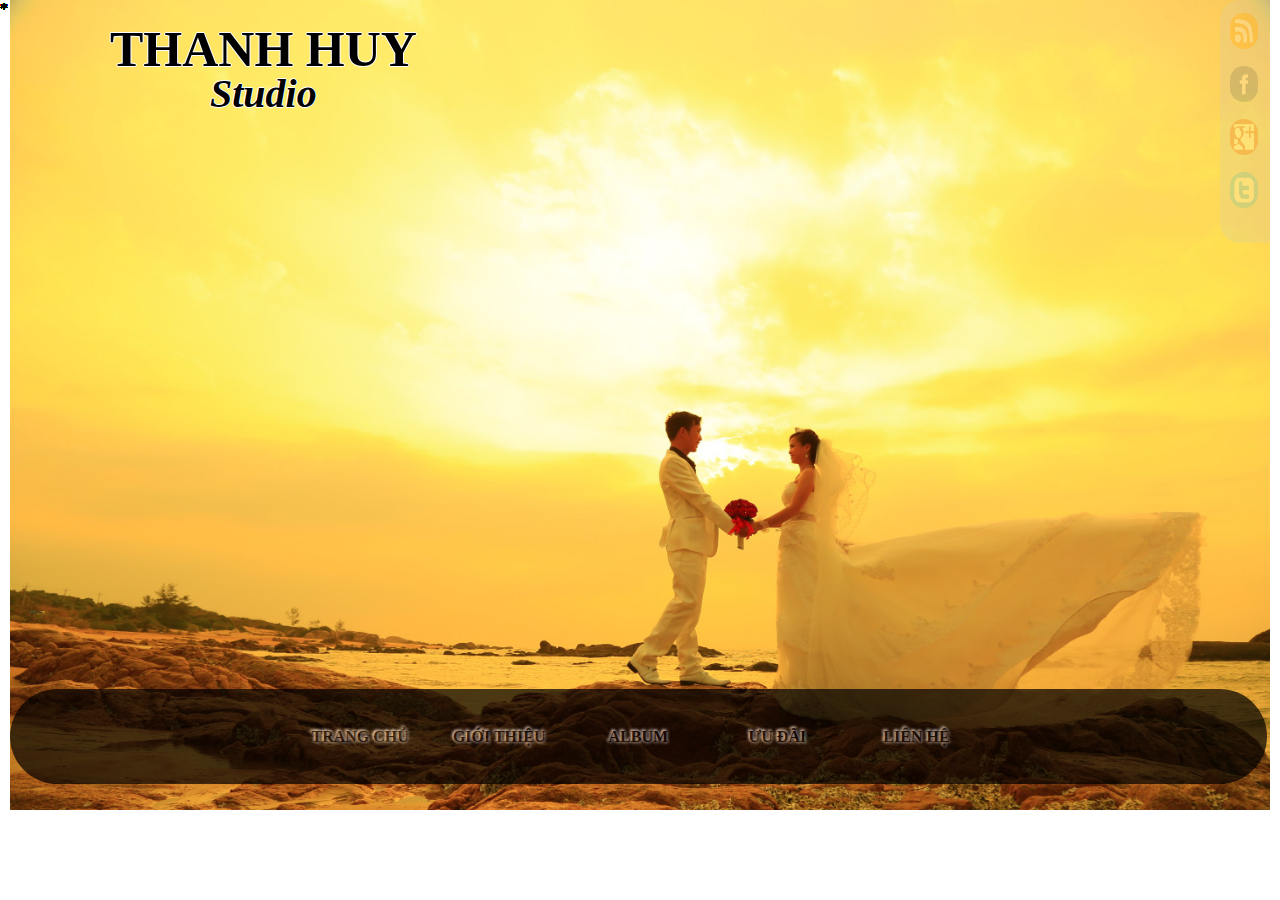
<file: index.html>
<!DOCTYPE html><html><!-- InstanceBegin template="/Templates/Teamplate.dwt" codeOutsideHTMLIsLocked="false" -->
    <head>
    <script type='text/javascript'>
		//<![CDATA[
		var snowmax=100
		var snowcolor=new Array("#f2f8fa","#eff5f7","#dcedf1","#ffffff")
		var snowtype=new Array("Times","Arial","Times","Verdana")
		var snowletter="*"
		var sinkspeed=0.6
		var snowmaxsize=30
		var snowminsize=10
		// Set 1 for all-over-snowing, set 2 for left-side-snowing
		// Set 3 for center-snowing, set 4 for right-side-snowing
		var snowingzone=1
		// Do not edit below this line
		var snow=new Array()
		var marginbottom
		var marginright
		var timer
		var i_snow=0
		var x_mv=new Array();
		var crds=new Array();
		var lftrght=new Array();
		var browserinfos=navigator.userAgent
		var ie5=document.all&&document.getElementById&&!browserinfos.match(/Opera/)
		var ns6=document.getElementById&&!document.all
		var opera=browserinfos.match(/Opera/)
		var browserok=ie5||ns6||opera
		function randommaker(range) {
			rand=Math.floor(range*Math.random())
			return rand
		}
		 
		
		function initsnow() {
			if (ie5 || opera) {
				marginbottom = document.body.scrollHeight
				marginright = document.body.clientWidth-15
			}
			else if (ns6) {
				marginbottom = document.body.scrollHeight
				marginright = window.innerWidth-15
			}
			var snowsizerange=snowmaxsize-snowminsize
			for (i=0;i<=snowmax;i++) {
				crds[i] = 0;
				lftrght[i] = Math.random()*15;
				x_mv[i] = 0.03 + Math.random()/10;
				snow[i]=document.getElementById("s"+i)
				snow[i].style.fontFamily=snowtype[randommaker(snowtype.length)]
				snow[i].size=randommaker(snowsizerange)+snowminsize
				snow[i].style.fontSize=snow[i].size+'px';
				snow[i].style.color=snowcolor[randommaker(snowcolor.length)]
				snow[i].style.zIndex=1000
				snow[i].sink=sinkspeed*snow[i].size/5
				if (snowingzone==1) {snow[i].posx=randommaker(marginright-snow[i].size)}
				if (snowingzone==2) {snow[i].posx=randommaker(marginright/2-snow[i].size)}
				if (snowingzone==3) {snow[i].posx=randommaker(marginright/2-snow[i].size)+marginright/4}
				if (snowingzone==4) {snow[i].posx=randommaker(marginright/2-snow[i].size)+marginright/2}
				snow[i].posy=randommaker(2*marginbottom-marginbottom-2*snow[i].size)
				snow[i].style.left=snow[i].posx+'px';
				snow[i].style.top=snow[i].posy+'px';
			}
			movesnow()
		}

		function movesnow() {
			for (i=0;i<=snowmax;i++) {
				crds[i] += x_mv[i];
				snow[i].posy+=snow[i].sink
				snow[i].style.left=snow[i].posx+lftrght[i]*Math.sin(crds[i])+'px';
				snow[i].style.top=snow[i].posy+'px';
				if (snow[i].posy>=marginbottom-2*snow[i].size || parseInt(snow[i].style.left)>(marginright-3*lftrght[i])){
				if (snowingzone==1) {snow[i].posx=randommaker(marginright-snow[i].size)}
				if (snowingzone==2) {snow[i].posx=randommaker(marginright/2-snow[i].size)}
				if (snowingzone==3) {snow[i].posx=randommaker(marginright/2-snow[i].size)+marginright/4}
				if (snowingzone==4) {snow[i].posx=randommaker(marginright/2-snow[i].size)+marginright/2}
				snow[i].posy=0
			}
		}
		var timer=setTimeout("movesnow()",50)
		}
		for (i=0;i<=snowmax;i++) {
			document.write("<span id='s"+i+"' style='position:absolute;top:-"+snowmaxsize+"'>"+snowletter+"</span>")
		}
		if (browserok) {
			window.onload=initsnow
		}
		//]]>
	</script>
        <meta http-equiv="Content-Type" content="text/html; charset=utf-8" />
        <!-- InstanceBeginEditable name="doctitle" -->
        <title>Trang chủ</title>
        <!-- InstanceEndEditable -->
        <link rel="stylesheet" type="text/css" href="css/css.css">
        <!-- InstanceBeginEditable name="head" -->
        <!-- InstanceEndEditable -->
    </head>
    <body onload ="Load()">
        <div id = "wapper">
        	<img src="images/background0.jpg" id="LoadImg">
        	<div id="header">
            	<h1>THANH HUY</h1>
                <p><i>Studio</i></p>
                <div id="block_box">
                    <input type="image" src="images/iconc.png">
                    <a href ="https://www.facebook.com/haule.leconghau"><input type="image" src="images/iconfb.png"></a>
                    <a href ="https://plus.google.com/u/0/"><input type="image" src="images/icong+.png"></a>
                    <a href ="https://twitter.com/"><input type="image" src="images/icontw.png"></a>
                </div>
            </div>
        	<!-- InstanceBeginEditable name="EditRegion1" -->
            <div id="content"></div>
            <!-- InstanceEndEditable -->
        	<div id="menu">
            	<ul>
                	<li id="left"></li>
                    <li><a href="index.html">TRANG CHỦ</a></li>
                    <li><a href="GioiThieu.html">GIỚI THIỆU</a></li>
                    <li><a href="Album.html">ALBUM</a></li>
                    <li><a href="UuDai.html">ƯU ĐÃI</a></li>
                    <li><a href="LienHe.html">LIÊN HỆ</a></li>
                    <li id="right"></li>
                </ul>
            </div>
        </div>
    </body>
<!-- InstanceEnd --></html>
<script>
	var w=(screen.availWidth -20) + "px";
	var h=(screen.availHeight -90)+ "px";
	document.getElementById("wapper").style.width = w;
	document.getElementById("wapper").style.height = h;
</script>
<script>
    	var dem = 0;
		var x = document.getElementById("LoadImg");
		var t;
		function Load(){
			t = setInterval(Run,2500);
		}
		function Run(){
				x.src="images/background" + dem + ".jpg";
				dem++;
					if(dem >= 12){
						dem = 0;
					}
		}
</script>
</file>
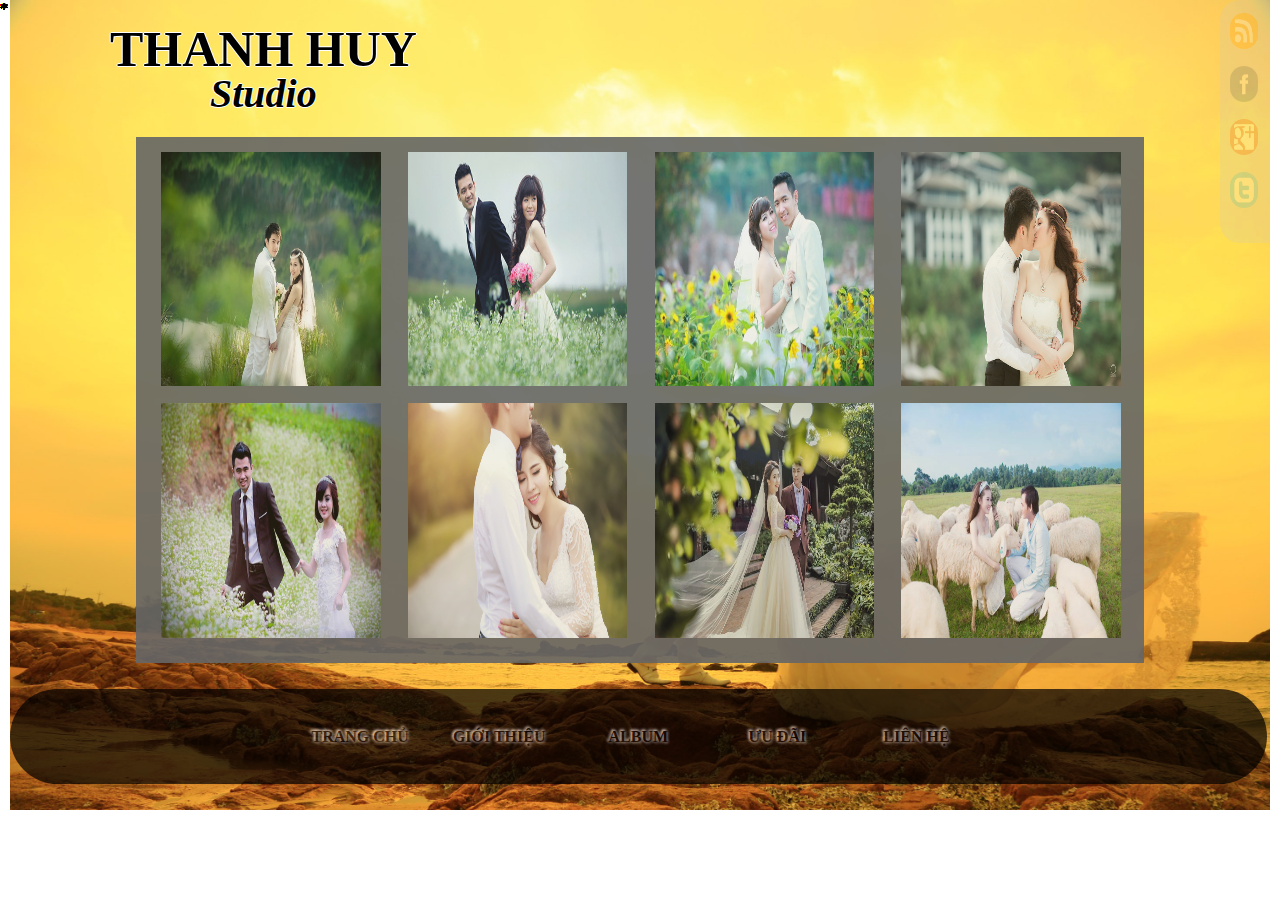
<file: Album.html>
<!DOCTYPE html><html><!-- InstanceBegin template="/Templates/Teamplate.dwt" codeOutsideHTMLIsLocked="false" -->
    <head>
    <script type='text/javascript'>
		//<![CDATA[
		var snowmax=100
		var snowcolor=new Array("#f2f8fa","#eff5f7","#dcedf1","#ffffff")
		var snowtype=new Array("Times","Arial","Times","Verdana")
		var snowletter="*"
		var sinkspeed=0.6
		var snowmaxsize=30
		var snowminsize=10
		// Set 1 for all-over-snowing, set 2 for left-side-snowing
		// Set 3 for center-snowing, set 4 for right-side-snowing
		var snowingzone=1
		// Do not edit below this line
		var snow=new Array()
		var marginbottom
		var marginright
		var timer
		var i_snow=0
		var x_mv=new Array();
		var crds=new Array();
		var lftrght=new Array();
		var browserinfos=navigator.userAgent
		var ie5=document.all&&document.getElementById&&!browserinfos.match(/Opera/)
		var ns6=document.getElementById&&!document.all
		var opera=browserinfos.match(/Opera/)
		var browserok=ie5||ns6||opera
		function randommaker(range) {
			rand=Math.floor(range*Math.random())
			return rand
		}
		 
		
		function initsnow() {
			if (ie5 || opera) {
				marginbottom = document.body.scrollHeight
				marginright = document.body.clientWidth-15
			}
			else if (ns6) {
				marginbottom = document.body.scrollHeight
				marginright = window.innerWidth-15
			}
			var snowsizerange=snowmaxsize-snowminsize
			for (i=0;i<=snowmax;i++) {
				crds[i] = 0;
				lftrght[i] = Math.random()*15;
				x_mv[i] = 0.03 + Math.random()/10;
				snow[i]=document.getElementById("s"+i)
				snow[i].style.fontFamily=snowtype[randommaker(snowtype.length)]
				snow[i].size=randommaker(snowsizerange)+snowminsize
				snow[i].style.fontSize=snow[i].size+'px';
				snow[i].style.color=snowcolor[randommaker(snowcolor.length)]
				snow[i].style.zIndex=1000
				snow[i].sink=sinkspeed*snow[i].size/5
				if (snowingzone==1) {snow[i].posx=randommaker(marginright-snow[i].size)}
				if (snowingzone==2) {snow[i].posx=randommaker(marginright/2-snow[i].size)}
				if (snowingzone==3) {snow[i].posx=randommaker(marginright/2-snow[i].size)+marginright/4}
				if (snowingzone==4) {snow[i].posx=randommaker(marginright/2-snow[i].size)+marginright/2}
				snow[i].posy=randommaker(2*marginbottom-marginbottom-2*snow[i].size)
				snow[i].style.left=snow[i].posx+'px';
				snow[i].style.top=snow[i].posy+'px';
			}
			movesnow()
		}

		function movesnow() {
			for (i=0;i<=snowmax;i++) {
				crds[i] += x_mv[i];
				snow[i].posy+=snow[i].sink
				snow[i].style.left=snow[i].posx+lftrght[i]*Math.sin(crds[i])+'px';
				snow[i].style.top=snow[i].posy+'px';
				if (snow[i].posy>=marginbottom-2*snow[i].size || parseInt(snow[i].style.left)>(marginright-3*lftrght[i])){
				if (snowingzone==1) {snow[i].posx=randommaker(marginright-snow[i].size)}
				if (snowingzone==2) {snow[i].posx=randommaker(marginright/2-snow[i].size)}
				if (snowingzone==3) {snow[i].posx=randommaker(marginright/2-snow[i].size)+marginright/4}
				if (snowingzone==4) {snow[i].posx=randommaker(marginright/2-snow[i].size)+marginright/2}
				snow[i].posy=0
			}
		}
		var timer=setTimeout("movesnow()",50)
		}
		for (i=0;i<=snowmax;i++) {
			document.write("<span id='s"+i+"' style='position:absolute;top:-"+snowmaxsize+"'>"+snowletter+"</span>")
		}
		if (browserok) {
			window.onload=initsnow
		}
		//]]>
	</script>
        <meta http-equiv="Content-Type" content="text/html; charset=utf-8" />
        <!-- InstanceBeginEditable name="doctitle" -->
        <title>Album</title>
        <!-- InstanceEndEditable -->
        <link rel="stylesheet" type="text/css" href="css/css.css">
        <!-- InstanceBeginEditable name="head" -->
        <!-- InstanceEndEditable -->
    </head>
    <body onload ="Load()">
        <div id = "wapper">
        	<img src="images/background0.jpg" id="LoadImg">
        	<div id="header">
            	<h1>THANH HUY</h1>
                <p><i>Studio</i></p>
                <div id="block_box">
                    <input type="image" src="images/iconc.png">
                    <a href ="https://www.facebook.com/haule.leconghau"><input type="image" src="images/iconfb.png"></a>
                    <a href ="https://plus.google.com/u/0/"><input type="image" src="images/icong+.png"></a>
                    <a href ="https://twitter.com/"><input type="image" src="images/icontw.png"></a>
                </div>
            </div>
        	<!-- InstanceBeginEditable name="EditRegion1" -->
            <div id="content">
            	<div id="box">
                	<div class="product">
                    	<a href="Chitiet.html"><img src="images/hinh1.jpg"></a>
                    </div>
                    <div class="product">
                    	<a href="Chitiet.html"><img src="images/hinh2.jpg"></a>
                    </div>
                    <div class="product">
                    	<a href="Chitiet.html"><img src="images/hinh3.jpg"></a>
                    </div>
                    <div class="product">
                    	<a href="Chitiet.html"><img src="images/hinh4.jpg"></a>
                    </div>
                    <div class="product">
                    	<a href="Chitiet.html"><img src="images/hinh5.jpg"></a>
                    </div>
                    <div class="product">
                    	<a href="Chitiet.html"><img src="images/hinh6.jpg"></a>
                    </div>
                    <div class="product">
                    	<a href="Chitiet.html"><img src="images/hinh7.jpg"></a>
                    </div>
                    <div class="product">
                    	<a href="Chitiet.html"><img src="images/hinh8.jpg"></a>
                    </div>
                </div>
            </div>
            <!-- InstanceEndEditable -->
        	<div id="menu">
            	<ul>
                	<li id="left"></li>
                    <li><a href="index.html">TRANG CHỦ</a></li>
                    <li><a href="GioiThieu.html">GIỚI THIỆU</a></li>
                    <li><a href="Album.html">ALBUM</a></li>
                    <li><a href="UuDai.html">ƯU ĐÃI</a></li>
                    <li><a href="LienHe.html">LIÊN HỆ</a></li>
                    <li id="right"></li>
                </ul>
            </div>
        </div>
    </body>
<!-- InstanceEnd --></html>
<script>
	var w=(screen.availWidth -20) + "px";
	var h=(screen.availHeight -90)+ "px";
	document.getElementById("wapper").style.width = w;
	document.getElementById("wapper").style.height = h;
</script>
<script>
    	var dem = 0;
		var x = document.getElementById("LoadImg");
		var t;
		function Load(){
			t = setInterval(Run,2500);
		}
		function Run(){
				x.src="images/background" + dem + ".jpg";
				dem++;
					if(dem >= 12){
						dem = 0;
					}
		}
</script>
</file>
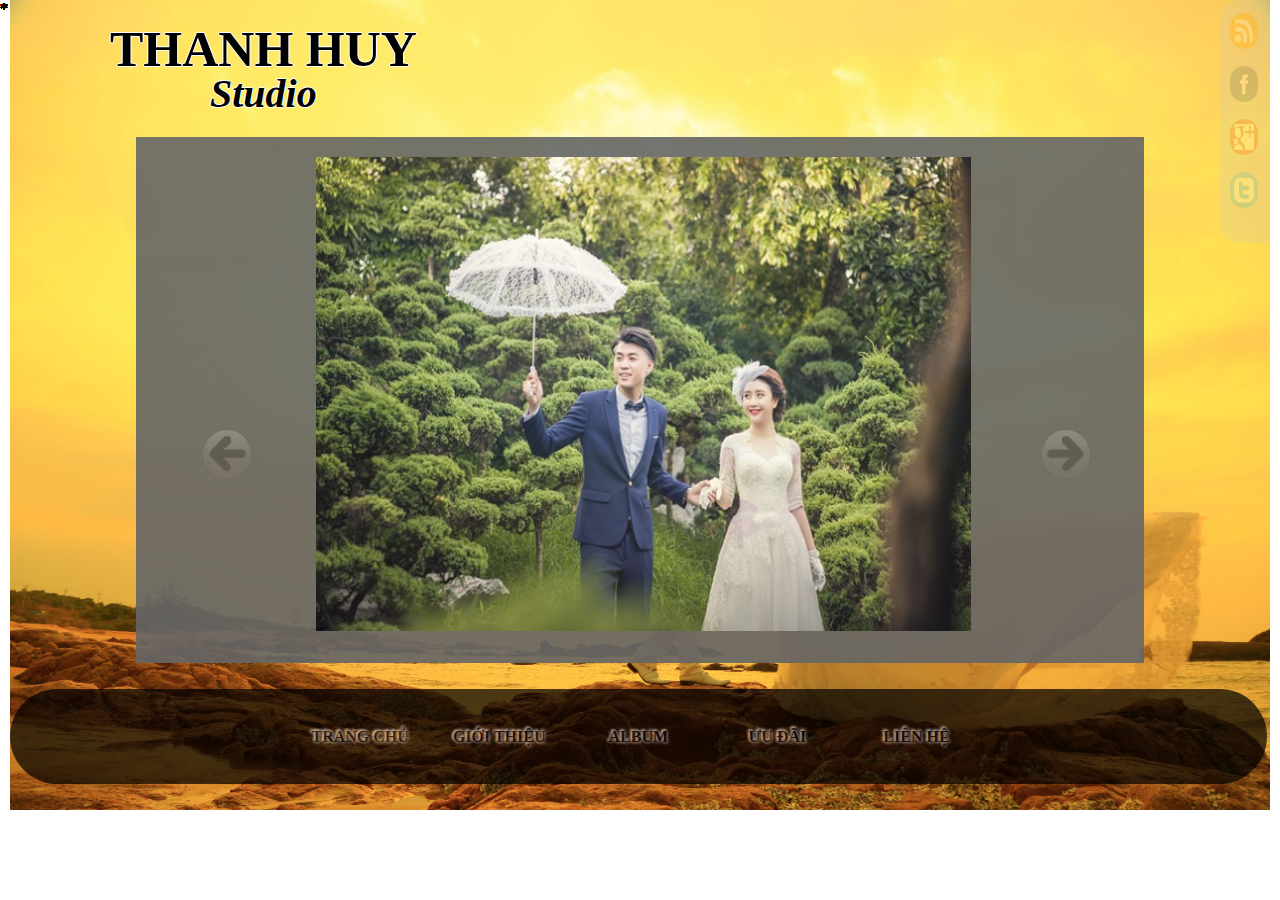
<file: Chitiet.html>
<!DOCTYPE html><html><!-- InstanceBegin template="/Templates/Teamplate.dwt" codeOutsideHTMLIsLocked="false" -->
    <head>
    <script type='text/javascript'>
		//<![CDATA[
		var snowmax=100
		var snowcolor=new Array("#f2f8fa","#eff5f7","#dcedf1","#ffffff")
		var snowtype=new Array("Times","Arial","Times","Verdana")
		var snowletter="*"
		var sinkspeed=0.6
		var snowmaxsize=30
		var snowminsize=10
		// Set 1 for all-over-snowing, set 2 for left-side-snowing
		// Set 3 for center-snowing, set 4 for right-side-snowing
		var snowingzone=1
		// Do not edit below this line
		var snow=new Array()
		var marginbottom
		var marginright
		var timer
		var i_snow=0
		var x_mv=new Array();
		var crds=new Array();
		var lftrght=new Array();
		var browserinfos=navigator.userAgent
		var ie5=document.all&&document.getElementById&&!browserinfos.match(/Opera/)
		var ns6=document.getElementById&&!document.all
		var opera=browserinfos.match(/Opera/)
		var browserok=ie5||ns6||opera
		function randommaker(range) {
			rand=Math.floor(range*Math.random())
			return rand
		}
		 
		
		function initsnow() {
			if (ie5 || opera) {
				marginbottom = document.body.scrollHeight
				marginright = document.body.clientWidth-15
			}
			else if (ns6) {
				marginbottom = document.body.scrollHeight
				marginright = window.innerWidth-15
			}
			var snowsizerange=snowmaxsize-snowminsize
			for (i=0;i<=snowmax;i++) {
				crds[i] = 0;
				lftrght[i] = Math.random()*15;
				x_mv[i] = 0.03 + Math.random()/10;
				snow[i]=document.getElementById("s"+i)
				snow[i].style.fontFamily=snowtype[randommaker(snowtype.length)]
				snow[i].size=randommaker(snowsizerange)+snowminsize
				snow[i].style.fontSize=snow[i].size+'px';
				snow[i].style.color=snowcolor[randommaker(snowcolor.length)]
				snow[i].style.zIndex=1000
				snow[i].sink=sinkspeed*snow[i].size/5
				if (snowingzone==1) {snow[i].posx=randommaker(marginright-snow[i].size)}
				if (snowingzone==2) {snow[i].posx=randommaker(marginright/2-snow[i].size)}
				if (snowingzone==3) {snow[i].posx=randommaker(marginright/2-snow[i].size)+marginright/4}
				if (snowingzone==4) {snow[i].posx=randommaker(marginright/2-snow[i].size)+marginright/2}
				snow[i].posy=randommaker(2*marginbottom-marginbottom-2*snow[i].size)
				snow[i].style.left=snow[i].posx+'px';
				snow[i].style.top=snow[i].posy+'px';
			}
			movesnow()
		}

		function movesnow() {
			for (i=0;i<=snowmax;i++) {
				crds[i] += x_mv[i];
				snow[i].posy+=snow[i].sink
				snow[i].style.left=snow[i].posx+lftrght[i]*Math.sin(crds[i])+'px';
				snow[i].style.top=snow[i].posy+'px';
				if (snow[i].posy>=marginbottom-2*snow[i].size || parseInt(snow[i].style.left)>(marginright-3*lftrght[i])){
				if (snowingzone==1) {snow[i].posx=randommaker(marginright-snow[i].size)}
				if (snowingzone==2) {snow[i].posx=randommaker(marginright/2-snow[i].size)}
				if (snowingzone==3) {snow[i].posx=randommaker(marginright/2-snow[i].size)+marginright/4}
				if (snowingzone==4) {snow[i].posx=randommaker(marginright/2-snow[i].size)+marginright/2}
				snow[i].posy=0
			}
		}
		var timer=setTimeout("movesnow()",50)
		}
		for (i=0;i<=snowmax;i++) {
			document.write("<span id='s"+i+"' style='position:absolute;top:-"+snowmaxsize+"'>"+snowletter+"</span>")
		}
		if (browserok) {
			window.onload=initsnow
		}
		//]]>
	</script>
        <meta http-equiv="Content-Type" content="text/html; charset=utf-8" />
        <!-- InstanceBeginEditable name="doctitle" -->
        <title>Album cưới nổi bật</title>
        <!-- InstanceEndEditable -->
        <link rel="stylesheet" type="text/css" href="css/css.css">
        <!-- InstanceBeginEditable name="head" -->
        <!-- InstanceEndEditable -->
    </head>
    <body onload ="Load()">
        <div id = "wapper">
        	<img src="images/background0.jpg" id="LoadImg">
        	<div id="header">
            	<h1>THANH HUY</h1>
                <p><i>Studio</i></p>
                <div id="block_box">
                    <input type="image" src="images/iconc.png">
                    <a href ="https://www.facebook.com/haule.leconghau"><input type="image" src="images/iconfb.png"></a>
                    <a href ="https://plus.google.com/u/0/"><input type="image" src="images/icong+.png"></a>
                    <a href ="https://twitter.com/"><input type="image" src="images/icontw.png"></a>
                </div>
            </div>
        	<!-- InstanceBeginEditable name="EditRegion1" -->
            <div id="content">
            	<div id="box">
                	<input type="image" src="images/iconl.jpg" onclick = "Prev();">
                	<img src="images/chitiet1.jpg" id = "chitiet">
                    <input type="image" src="images/iconr.jpg" onclick = "Next();">
                </div>
            </div>
            <!-- InstanceEndEditable -->
        	<div id="menu">
            	<ul>
                	<li id="left"></li>
                    <li><a href="index.html">TRANG CHỦ</a></li>
                    <li><a href="GioiThieu.html">GIỚI THIỆU</a></li>
                    <li><a href="Album.html">ALBUM</a></li>
                    <li><a href="UuDai.html">ƯU ĐÃI</a></li>
                    <li><a href="LienHe.html">LIÊN HỆ</a></li>
                    <li id="right"></li>
                </ul>
            </div>
        </div>
    </body>
<!-- InstanceEnd --></html>
<script>
	var dem = 0;
	var y = document.getElementById("chitiet");
	function Next(){
		y.src = "images/chitiet" + dem + ".jpg";
		dem++;
		if(dem >= 10){
			dem = 0;
		}
	}
	function Prev(){
		y.src = "images/chitiet" + dem + ".jpg";
		dem--;
		if(dem < 0){
			dem = 10;
		}
	}
</script>
<script>
	var w = (screen.availWidth -20) + "px";
	var h = (screen.availHeight -90) + "px";
	document.getElementById("wapper").style.width = w;
	document.getElementById("wapper").style.height = h;
</script>
<script>
    	var dem = 0;
		var x = document.getElementById("LoadImg");
		var t;
		function Load(){
			t = setInterval(Run,2500);
		}
		function Run(){
				x.src="images/background" + dem + ".jpg";
				dem++;
					if(dem >= 12){
						dem = 0;
					}
		}
</script>
</file>
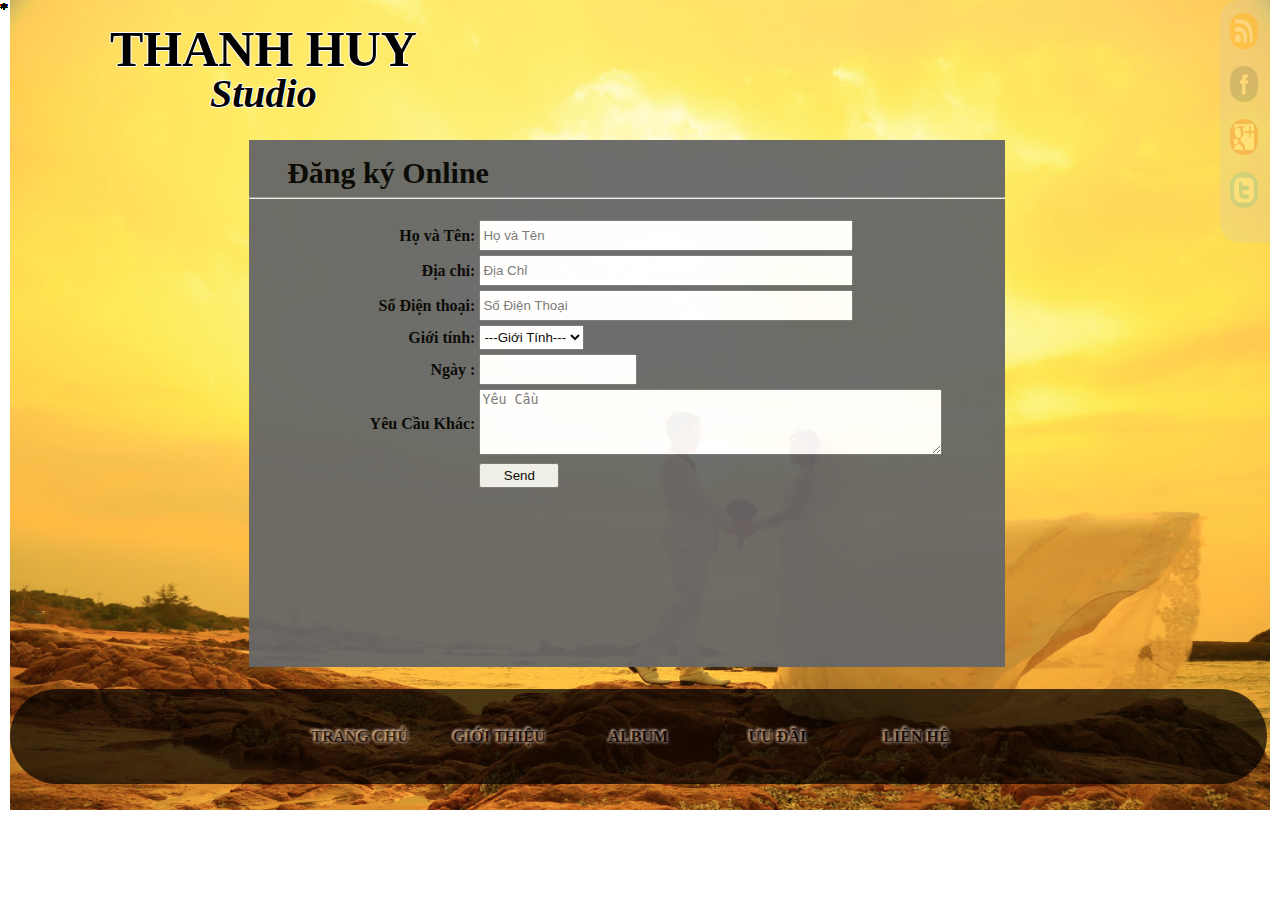
<file: Dangky.html>
<!DOCTYPE html><html><!-- InstanceBegin template="/Templates/Teamplate.dwt" codeOutsideHTMLIsLocked="false" -->
    <head>
    <script type='text/javascript'>
		//<![CDATA[
		var snowmax=100
		var snowcolor=new Array("#f2f8fa","#eff5f7","#dcedf1","#ffffff")
		var snowtype=new Array("Times","Arial","Times","Verdana")
		var snowletter="*"
		var sinkspeed=0.6
		var snowmaxsize=30
		var snowminsize=10
		// Set 1 for all-over-snowing, set 2 for left-side-snowing
		// Set 3 for center-snowing, set 4 for right-side-snowing
		var snowingzone=1
		// Do not edit below this line
		var snow=new Array()
		var marginbottom
		var marginright
		var timer
		var i_snow=0
		var x_mv=new Array();
		var crds=new Array();
		var lftrght=new Array();
		var browserinfos=navigator.userAgent
		var ie5=document.all&&document.getElementById&&!browserinfos.match(/Opera/)
		var ns6=document.getElementById&&!document.all
		var opera=browserinfos.match(/Opera/)
		var browserok=ie5||ns6||opera
		function randommaker(range) {
			rand=Math.floor(range*Math.random())
			return rand
		}
		 
		
		function initsnow() {
			if (ie5 || opera) {
				marginbottom = document.body.scrollHeight
				marginright = document.body.clientWidth-15
			}
			else if (ns6) {
				marginbottom = document.body.scrollHeight
				marginright = window.innerWidth-15
			}
			var snowsizerange=snowmaxsize-snowminsize
			for (i=0;i<=snowmax;i++) {
				crds[i] = 0;
				lftrght[i] = Math.random()*15;
				x_mv[i] = 0.03 + Math.random()/10;
				snow[i]=document.getElementById("s"+i)
				snow[i].style.fontFamily=snowtype[randommaker(snowtype.length)]
				snow[i].size=randommaker(snowsizerange)+snowminsize
				snow[i].style.fontSize=snow[i].size+'px';
				snow[i].style.color=snowcolor[randommaker(snowcolor.length)]
				snow[i].style.zIndex=1000
				snow[i].sink=sinkspeed*snow[i].size/5
				if (snowingzone==1) {snow[i].posx=randommaker(marginright-snow[i].size)}
				if (snowingzone==2) {snow[i].posx=randommaker(marginright/2-snow[i].size)}
				if (snowingzone==3) {snow[i].posx=randommaker(marginright/2-snow[i].size)+marginright/4}
				if (snowingzone==4) {snow[i].posx=randommaker(marginright/2-snow[i].size)+marginright/2}
				snow[i].posy=randommaker(2*marginbottom-marginbottom-2*snow[i].size)
				snow[i].style.left=snow[i].posx+'px';
				snow[i].style.top=snow[i].posy+'px';
			}
			movesnow()
		}

		function movesnow() {
			for (i=0;i<=snowmax;i++) {
				crds[i] += x_mv[i];
				snow[i].posy+=snow[i].sink
				snow[i].style.left=snow[i].posx+lftrght[i]*Math.sin(crds[i])+'px';
				snow[i].style.top=snow[i].posy+'px';
				if (snow[i].posy>=marginbottom-2*snow[i].size || parseInt(snow[i].style.left)>(marginright-3*lftrght[i])){
				if (snowingzone==1) {snow[i].posx=randommaker(marginright-snow[i].size)}
				if (snowingzone==2) {snow[i].posx=randommaker(marginright/2-snow[i].size)}
				if (snowingzone==3) {snow[i].posx=randommaker(marginright/2-snow[i].size)+marginright/4}
				if (snowingzone==4) {snow[i].posx=randommaker(marginright/2-snow[i].size)+marginright/2}
				snow[i].posy=0
			}
		}
		var timer=setTimeout("movesnow()",50)
		}
		for (i=0;i<=snowmax;i++) {
			document.write("<span id='s"+i+"' style='position:absolute;top:-"+snowmaxsize+"'>"+snowletter+"</span>")
		}
		if (browserok) {
			window.onload=initsnow
		}
		//]]>
	</script>
        <meta http-equiv="Content-Type" content="text/html; charset=utf-8" />
        <!-- InstanceBeginEditable name="doctitle" -->
        <title>Đăng ký</title>
        <!-- InstanceEndEditable -->
        <link rel="stylesheet" type="text/css" href="css/css.css">
        <!-- InstanceBeginEditable name="head" -->
        <!-- InstanceEndEditable -->
    </head>
    <body onload ="Load()">
        <div id = "wapper">
        	<img src="images/background0.jpg" id="LoadImg">
        	<div id="header">
            	<h1>THANH HUY</h1>
                <p><i>Studio</i></p>
                <div id="block_box">
                    <input type="image" src="images/iconc.png">
                    <a href ="https://www.facebook.com/haule.leconghau"><input type="image" src="images/iconfb.png"></a>
                    <a href ="https://plus.google.com/u/0/"><input type="image" src="images/icong+.png"></a>
                    <a href ="https://twitter.com/"><input type="image" src="images/icontw.png"></a>
                </div>
            </div>
        	<!-- InstanceBeginEditable name="EditRegion1" -->
            <div id="content">
            	<div id = "dangky">
					<h2>Đăng ký Online</h2>
					<hr>
					<br>
					<form name = "formDK">
						<table>
							<tr>
								<td class="col1">Họ và Tên: </td>
								<td class="col2"><input type="text" name="txtName" placeholder="Họ và Tên"></td>
                            </tr>
							<tr>
								<td class="col1">Địa chỉ:</td>
								<td class="col2"><input type="text" name="txtAdr" placeholder="Địa Chỉ"></td>
                            </tr>
							<tr>
								<td class="col1">Số Điện thoại:</td>
								<td class="col2"><input type="text" name="txtPhone" placeholder="Số Điện Thoại"></td>
                            </tr>
							<tr>
								<td class="col1">Giới tính:</td>
								<td class="col2">
									<select>
										<option>---Giới Tính---</option>
										<option>Nam</option>
										<option>Nữ</option>

									</select>
								</td>
                            </tr>
						
							<tr>
								<td class="col1">Ngày : </td>
								<td class="col3">
									<input type="text" id="date" >
								</td>
                            </tr>
							<tr>
								<td class="col1">Yêu Cầu Khác: </td>
								<td class="col2">
									<textarea cols="55" rows="4" placeholder="Yêu Cầu"></textarea>
								</td>
							</tr>
							<tr>
								<td class="col1"></td>
								<td class="col2">
									<input type="button" value="Send" name="send" onClick="fValid();">
								</td>
							</tr>
						</table>
					</form>
				</div>
            </div>
            <!-- InstanceEndEditable -->
        	<div id="menu">
            	<ul>
                	<li id="left"></li>
                    <li><a href="index.html">TRANG CHỦ</a></li>
                    <li><a href="GioiThieu.html">GIỚI THIỆU</a></li>
                    <li><a href="Album.html">ALBUM</a></li>
                    <li><a href="UuDai.html">ƯU ĐÃI</a></li>
                    <li><a href="LienHe.html">LIÊN HỆ</a></li>
                    <li id="right"></li>
                </ul>
            </div>
        </div>
    </body>
<!-- InstanceEnd --></html>
<script>
	var w = (screen.availWidth -20) + "px";
	var h = (screen.availHeight -90) + "px";
	document.getElementById("wapper").style.width = w;
	document.getElementById("wapper").style.height = h;
</script>
<script src="js/ValidateDK.js"></script>
<script>
    	var dem = 0;
		var x = document.getElementById("LoadImg");
		var t;
		function Load(){
			t = setInterval(Run,2500);
		}
		function Run(){
				x.src="images/background" + dem + ".jpg";
				dem++;
					if(dem >= 12){
						dem = 0;
					}
		}
</script>
</file>
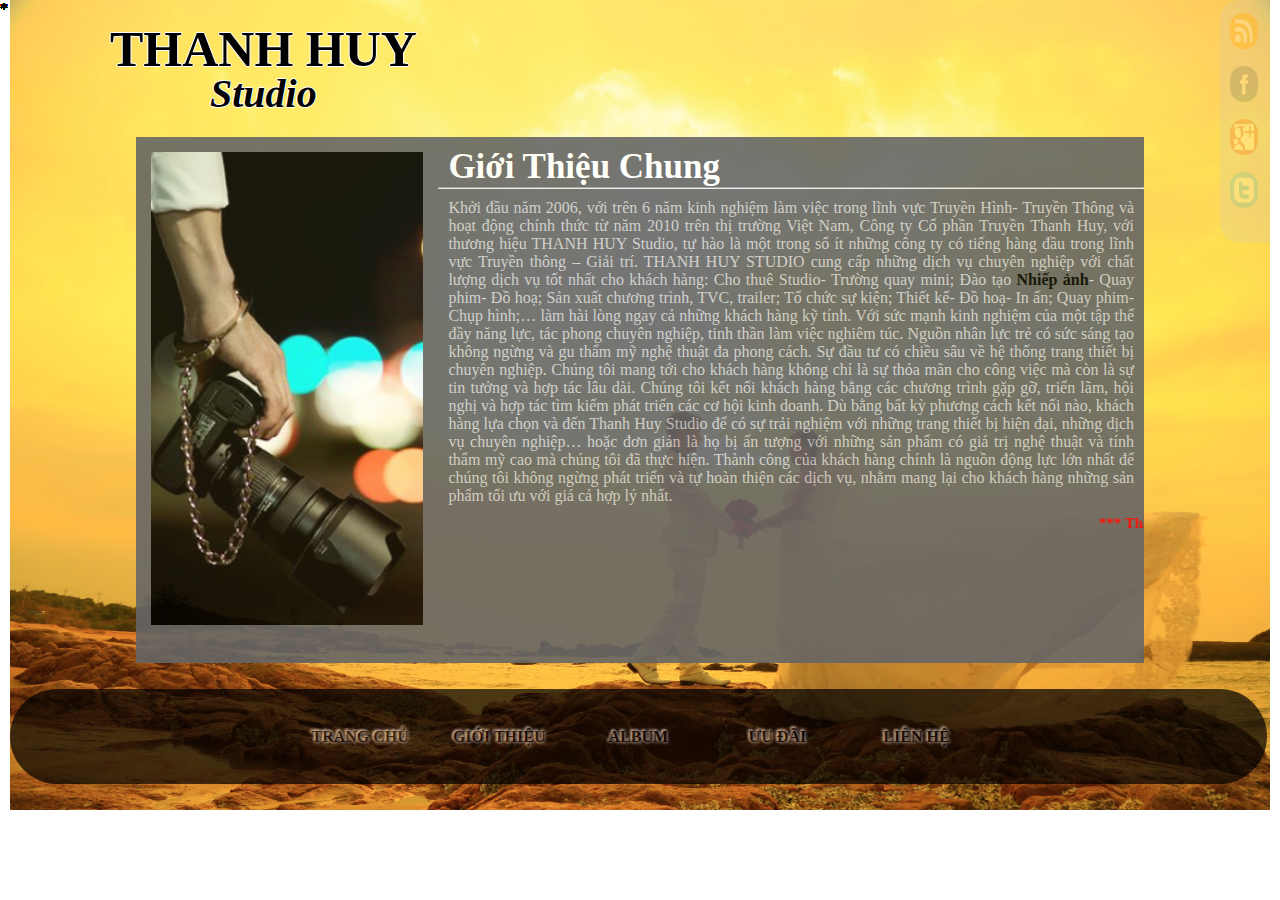
<file: GioiThieu.html>
<!DOCTYPE html><html><!-- InstanceBegin template="/Templates/Teamplate.dwt" codeOutsideHTMLIsLocked="false" -->
    <head>
    <script type='text/javascript'>
		//<![CDATA[
		var snowmax=100
		var snowcolor=new Array("#f2f8fa","#eff5f7","#dcedf1","#ffffff")
		var snowtype=new Array("Times","Arial","Times","Verdana")
		var snowletter="*"
		var sinkspeed=0.6
		var snowmaxsize=30
		var snowminsize=10
		// Set 1 for all-over-snowing, set 2 for left-side-snowing
		// Set 3 for center-snowing, set 4 for right-side-snowing
		var snowingzone=1
		// Do not edit below this line
		var snow=new Array()
		var marginbottom
		var marginright
		var timer
		var i_snow=0
		var x_mv=new Array();
		var crds=new Array();
		var lftrght=new Array();
		var browserinfos=navigator.userAgent
		var ie5=document.all&&document.getElementById&&!browserinfos.match(/Opera/)
		var ns6=document.getElementById&&!document.all
		var opera=browserinfos.match(/Opera/)
		var browserok=ie5||ns6||opera
		function randommaker(range) {
			rand=Math.floor(range*Math.random())
			return rand
		}
		 
		
		function initsnow() {
			if (ie5 || opera) {
				marginbottom = document.body.scrollHeight
				marginright = document.body.clientWidth-15
			}
			else if (ns6) {
				marginbottom = document.body.scrollHeight
				marginright = window.innerWidth-15
			}
			var snowsizerange=snowmaxsize-snowminsize
			for (i=0;i<=snowmax;i++) {
				crds[i] = 0;
				lftrght[i] = Math.random()*15;
				x_mv[i] = 0.03 + Math.random()/10;
				snow[i]=document.getElementById("s"+i)
				snow[i].style.fontFamily=snowtype[randommaker(snowtype.length)]
				snow[i].size=randommaker(snowsizerange)+snowminsize
				snow[i].style.fontSize=snow[i].size+'px';
				snow[i].style.color=snowcolor[randommaker(snowcolor.length)]
				snow[i].style.zIndex=1000
				snow[i].sink=sinkspeed*snow[i].size/5
				if (snowingzone==1) {snow[i].posx=randommaker(marginright-snow[i].size)}
				if (snowingzone==2) {snow[i].posx=randommaker(marginright/2-snow[i].size)}
				if (snowingzone==3) {snow[i].posx=randommaker(marginright/2-snow[i].size)+marginright/4}
				if (snowingzone==4) {snow[i].posx=randommaker(marginright/2-snow[i].size)+marginright/2}
				snow[i].posy=randommaker(2*marginbottom-marginbottom-2*snow[i].size)
				snow[i].style.left=snow[i].posx+'px';
				snow[i].style.top=snow[i].posy+'px';
			}
			movesnow()
		}

		function movesnow() {
			for (i=0;i<=snowmax;i++) {
				crds[i] += x_mv[i];
				snow[i].posy+=snow[i].sink
				snow[i].style.left=snow[i].posx+lftrght[i]*Math.sin(crds[i])+'px';
				snow[i].style.top=snow[i].posy+'px';
				if (snow[i].posy>=marginbottom-2*snow[i].size || parseInt(snow[i].style.left)>(marginright-3*lftrght[i])){
				if (snowingzone==1) {snow[i].posx=randommaker(marginright-snow[i].size)}
				if (snowingzone==2) {snow[i].posx=randommaker(marginright/2-snow[i].size)}
				if (snowingzone==3) {snow[i].posx=randommaker(marginright/2-snow[i].size)+marginright/4}
				if (snowingzone==4) {snow[i].posx=randommaker(marginright/2-snow[i].size)+marginright/2}
				snow[i].posy=0
			}
		}
		var timer=setTimeout("movesnow()",50)
		}
		for (i=0;i<=snowmax;i++) {
			document.write("<span id='s"+i+"' style='position:absolute;top:-"+snowmaxsize+"'>"+snowletter+"</span>")
		}
		if (browserok) {
			window.onload=initsnow
		}
		//]]>
	</script>
        <meta http-equiv="Content-Type" content="text/html; charset=utf-8" />
        <!-- InstanceBeginEditable name="doctitle" -->
        <title>Giới Thiệu</title>
        <!-- InstanceEndEditable -->
        <link rel="stylesheet" type="text/css" href="css/css.css">
        <!-- InstanceBeginEditable name="head" -->
        <!-- InstanceEndEditable -->
    </head>
    <body onload ="Load()">
        <div id = "wapper">
        	<img src="images/background0.jpg" id="LoadImg">
        	<div id="header">
            	<h1>THANH HUY</h1>
                <p><i>Studio</i></p>
                <div id="block_box">
                    <input type="image" src="images/iconc.png">
                    <a href ="https://www.facebook.com/haule.leconghau"><input type="image" src="images/iconfb.png"></a>
                    <a href ="https://plus.google.com/u/0/"><input type="image" src="images/icong+.png"></a>
                    <a href ="https://twitter.com/"><input type="image" src="images/icontw.png"></a>
                </div>
            </div>
        	<!-- InstanceBeginEditable name="EditRegion1" -->
            <div id="content">
            	
               
            	<div id="box">
                	<div id="images">
                    	<img src="images/hinh9.jpg">
                    </div>
                    <div id="text">
                    	<h2>Giới Thiệu Chung</h2>
                        <hr>
                        <P>Khởi đầu năm 2006, với trên 6 năm kinh nghiệm làm việc trong lĩnh vực Truyền Hình- Truyền Thông và hoạt động chính thức từ năm 2010 trên thị trường Việt Nam, Công ty Cổ phần Truyền Thanh Huy, với thương hiệu THANH HUY Studio, tự hào là một trong số ít những công ty có tiếng hàng đầu trong lĩnh vực Truyền thông – Giải trí.
THANH HUY STUDIO cung cấp những dịch vụ chuyên nghiệp với chất lượng dịch vụ tốt nhất cho khách hàng: Cho thuê Studio- Trường quay mini; Đào tạo <a href="Gioithieu1.html">Nhiếp ảnh</a>- Quay phim- Đồ hoạ; Sản xuất chương trình, TVC, trailer;  Tổ chức sự kiện; Thiết kế- Đồ hoạ- In ấn; Quay phim- Chụp hình;… làm hài lòng ngay cả những khách hàng kỹ tính. Với sức mạnh kinh nghiệm của một tập thể đầy năng lực, tác phong chuyên nghiệp, tinh thần làm việc nghiêm túc. Nguồn nhân lực trẻ có sức sáng tạo không ngừng và gu thẩm mỹ nghệ thuật đa phong cách. Sự đầu tư có chiều sâu về hệ thống trang thiết bị chuyên nghiệp. Chúng tôi mang tới cho khách hàng không chỉ là sự thỏa mãn cho công việc mà còn là sự tin tưởng và hợp tác lâu dài. Chúng tôi kết nối khách hàng bằng các chương trình gặp gỡ, triển lãm, hội nghị và hợp tác tìm kiếm phát triển các cơ hội kinh doanh. Dù bằng bất kỳ phương cách kết nối nào, khách hàng lựa chọn và đến Thanh Huy Studio để có sự trải nghiệm với những trang thiết bị hiện đại, những dịch vụ chuyên nghiệp… hoặc đơn giản là họ bị ấn tượng với những sản phẩm có giá trị nghệ thuật và tính thẩm mỹ cao mà chúng tôi đã thực hiện. Thành công của khách hàng chính là nguồn động lực lớn nhất để chúng tôi không ngừng phát triển và tự hoàn thiện các dịch vụ, nhằm mang lại cho khách hàng những sản phẩm tối ưu với giá cả hợp lý nhất.
					</P>
					<h6><marquee>*** Thanh Huy Studio – Unique in Style ***</marquee></h6>
                    </div>
                </div>
               
            </div>
            <!-- InstanceEndEditable -->
        	<div id="menu">
            	<ul>
                	<li id="left"></li>
                    <li><a href="index.html">TRANG CHỦ</a></li>
                    <li><a href="GioiThieu.html">GIỚI THIỆU</a></li>
                    <li><a href="Album.html">ALBUM</a></li>
                    <li><a href="UuDai.html">ƯU ĐÃI</a></li>
                    <li><a href="LienHe.html">LIÊN HỆ</a></li>
                    <li id="right"></li>
                </ul>
            </div>
        </div>
    </body>
<!-- InstanceEnd --></html>
<script>
	var w=(screen.availWidth -20) + "px";
	var h=(screen.availHeight -90)+ "px";
	document.getElementById("wapper").style.width = w;
	document.getElementById("wapper").style.height = h;
</script>
<script>
    	var dem = 0;
		var x = document.getElementById("LoadImg");
		var t;
		function Load(){
			t = setInterval(Run,2500);
		}
		function Run(){
				x.src="images/background" + dem + ".jpg";
				dem++;
					if(dem >= 12){
						dem = 0;
					}
		}
</script>
</file>
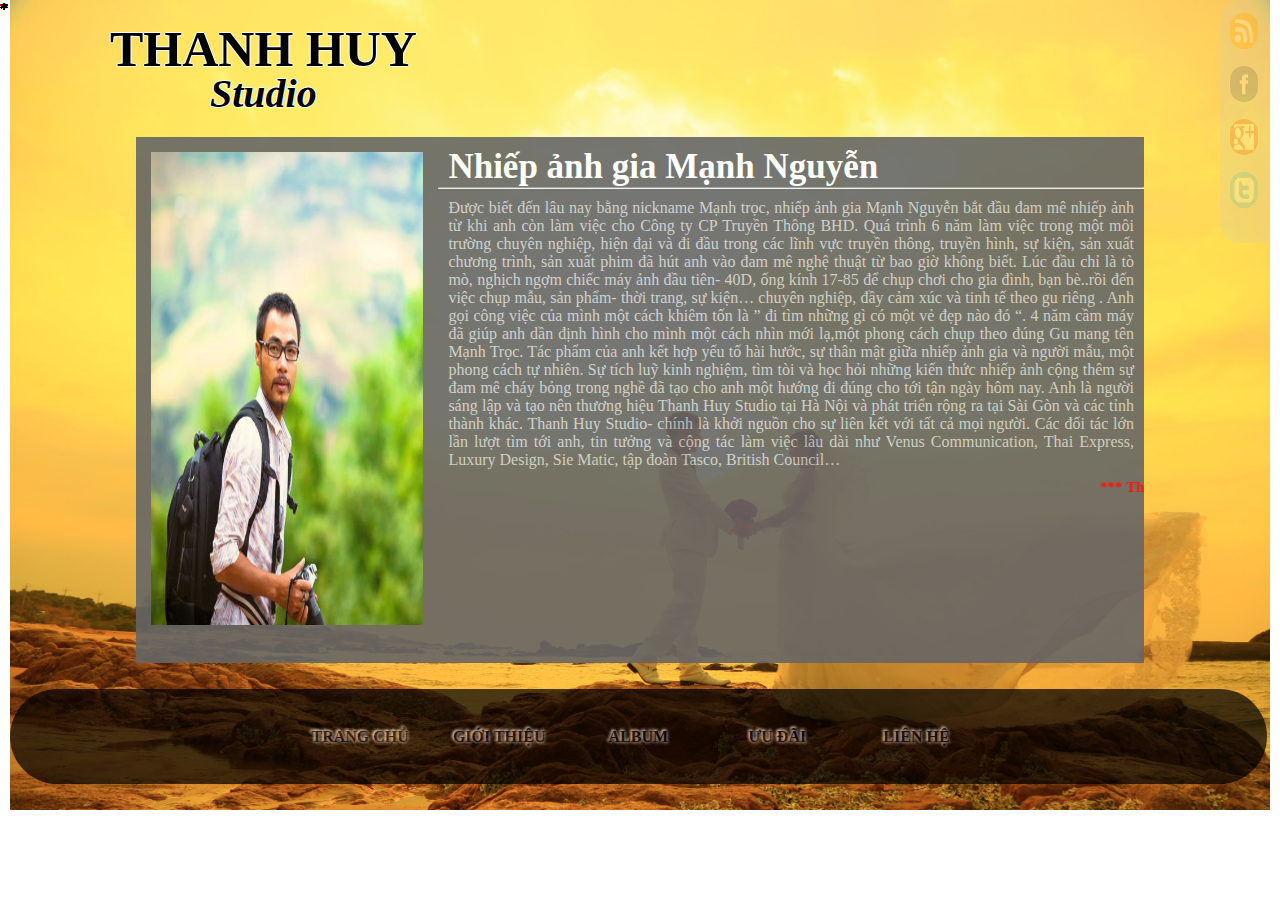
<file: Gioithieu1.html>
<!DOCTYPE html><html><!-- InstanceBegin template="/Templates/Teamplate.dwt" codeOutsideHTMLIsLocked="false" -->
    <head>
    <script type='text/javascript'>
		//<![CDATA[
		var snowmax=100
		var snowcolor=new Array("#f2f8fa","#eff5f7","#dcedf1","#ffffff")
		var snowtype=new Array("Times","Arial","Times","Verdana")
		var snowletter="*"
		var sinkspeed=0.6
		var snowmaxsize=30
		var snowminsize=10
		// Set 1 for all-over-snowing, set 2 for left-side-snowing
		// Set 3 for center-snowing, set 4 for right-side-snowing
		var snowingzone=1
		// Do not edit below this line
		var snow=new Array()
		var marginbottom
		var marginright
		var timer
		var i_snow=0
		var x_mv=new Array();
		var crds=new Array();
		var lftrght=new Array();
		var browserinfos=navigator.userAgent
		var ie5=document.all&&document.getElementById&&!browserinfos.match(/Opera/)
		var ns6=document.getElementById&&!document.all
		var opera=browserinfos.match(/Opera/)
		var browserok=ie5||ns6||opera
		function randommaker(range) {
			rand=Math.floor(range*Math.random())
			return rand
		}
		 
		
		function initsnow() {
			if (ie5 || opera) {
				marginbottom = document.body.scrollHeight
				marginright = document.body.clientWidth-15
			}
			else if (ns6) {
				marginbottom = document.body.scrollHeight
				marginright = window.innerWidth-15
			}
			var snowsizerange=snowmaxsize-snowminsize
			for (i=0;i<=snowmax;i++) {
				crds[i] = 0;
				lftrght[i] = Math.random()*15;
				x_mv[i] = 0.03 + Math.random()/10;
				snow[i]=document.getElementById("s"+i)
				snow[i].style.fontFamily=snowtype[randommaker(snowtype.length)]
				snow[i].size=randommaker(snowsizerange)+snowminsize
				snow[i].style.fontSize=snow[i].size+'px';
				snow[i].style.color=snowcolor[randommaker(snowcolor.length)]
				snow[i].style.zIndex=1000
				snow[i].sink=sinkspeed*snow[i].size/5
				if (snowingzone==1) {snow[i].posx=randommaker(marginright-snow[i].size)}
				if (snowingzone==2) {snow[i].posx=randommaker(marginright/2-snow[i].size)}
				if (snowingzone==3) {snow[i].posx=randommaker(marginright/2-snow[i].size)+marginright/4}
				if (snowingzone==4) {snow[i].posx=randommaker(marginright/2-snow[i].size)+marginright/2}
				snow[i].posy=randommaker(2*marginbottom-marginbottom-2*snow[i].size)
				snow[i].style.left=snow[i].posx+'px';
				snow[i].style.top=snow[i].posy+'px';
			}
			movesnow()
		}

		function movesnow() {
			for (i=0;i<=snowmax;i++) {
				crds[i] += x_mv[i];
				snow[i].posy+=snow[i].sink
				snow[i].style.left=snow[i].posx+lftrght[i]*Math.sin(crds[i])+'px';
				snow[i].style.top=snow[i].posy+'px';
				if (snow[i].posy>=marginbottom-2*snow[i].size || parseInt(snow[i].style.left)>(marginright-3*lftrght[i])){
				if (snowingzone==1) {snow[i].posx=randommaker(marginright-snow[i].size)}
				if (snowingzone==2) {snow[i].posx=randommaker(marginright/2-snow[i].size)}
				if (snowingzone==3) {snow[i].posx=randommaker(marginright/2-snow[i].size)+marginright/4}
				if (snowingzone==4) {snow[i].posx=randommaker(marginright/2-snow[i].size)+marginright/2}
				snow[i].posy=0
			}
		}
		var timer=setTimeout("movesnow()",50)
		}
		for (i=0;i<=snowmax;i++) {
			document.write("<span id='s"+i+"' style='position:absolute;top:-"+snowmaxsize+"'>"+snowletter+"</span>")
		}
		if (browserok) {
			window.onload=initsnow
		}
		//]]>
	</script>
        <meta http-equiv="Content-Type" content="text/html; charset=utf-8" />
        <!-- InstanceBeginEditable name="doctitle" -->
        <title>Nhiếp ảnh gia nổi tiếng</title>
        <!-- InstanceEndEditable -->
        <link rel="stylesheet" type="text/css" href="css/css.css">
        <!-- InstanceBeginEditable name="head" -->
        <!-- InstanceEndEditable -->
    </head>
    <body onload ="Load()">
        <div id = "wapper">
        	<img src="images/background0.jpg" id="LoadImg">
        	<div id="header">
            	<h1>THANH HUY</h1>
                <p><i>Studio</i></p>
                <div id="block_box">
                    <input type="image" src="images/iconc.png">
                    <a href ="https://www.facebook.com/haule.leconghau"><input type="image" src="images/iconfb.png"></a>
                    <a href ="https://plus.google.com/u/0/"><input type="image" src="images/icong+.png"></a>
                    <a href ="https://twitter.com/"><input type="image" src="images/icontw.png"></a>
                </div>
            </div>
        	<!-- InstanceBeginEditable name="EditRegion1" -->
            <div id="content">
            	<div id="box">
                	<div id="images">
                    	<img src="images/nhiep-anh-gia-manh-nguyen-1.jpg">
                    </div>
                    <div id="text">
                    	<h2>Nhiếp ảnh gia Mạnh Nguyễn</h2>
                        <hr>
                        <P>
                        Được biết đến lâu nay bằng nickname Mạnh trọc, nhiếp ảnh gia Mạnh Nguyễn bắt đầu đam mê nhiếp ảnh từ khi anh còn làm việc cho Công ty CP Truyền Thông BHD. Quá trình 6 năm làm việc trong một môi trường chuyên nghiệp, hiện đại và đi đầu trong các lĩnh vực truyền thông, truyền hình, sự kiện, sản xuất chương trình, sản xuất phim đã hút anh vào đam mê nghệ thuật từ bao giờ không biết. Lúc đầu chỉ là tò mò, nghịch ngợm chiếc máy ảnh đầu tiên- 40D, ống kính 17-85 để chụp chơi cho gia đình, bạn bè..rồi đến việc chụp mẫu, sản phẩm- thời trang, sự kiện… chuyên nghiệp, đầy cảm xúc và tinh tế theo gu riêng . Anh gọi công việc của mình một cách khiêm tốn là ” đi tìm những gì có một vẻ đẹp nào đó “. 4 năm cầm máy đã giúp anh dần định hình cho mình một cách nhìn mới lạ,một phong cách chụp theo đúng Gu mang tên Mạnh Trọc. Tác phẩm của anh kết hợp yếu tố hài hước, sự thân mật giữa nhiếp ảnh gia và người mẫu, một phong cách tự nhiên. Sự tích luỹ kinh nghiệm, tìm tòi và học hỏi những kiến thức nhiếp ảnh cộng thêm sự đam mê cháy bỏng trong nghề đã tạo cho anh một hướng đi đúng cho tới tận ngày hôm nay. Anh là người sáng lập và tạo nên thương hiệu Thanh Huy Studio tại Hà Nội và phát triển rộng ra tại Sài Gòn và các tỉnh thành khác.
Thanh Huy Studio- chính là khởi nguồn cho sự liên kết với tất cả mọi người. Các đối tác lớn lần lượt tìm tới anh, tin tưởng và cộng tác làm việc lâu dài như Venus Communication, Thai Express, Luxury Design, Sie Matic, tập đoàn Tasco, British Council…
					</P>
					<h6><marquee>*** Thanh Huy Studio – Unique in Style ***</marquee></h6>
                    </div>
                </div>
            </div>
            <!-- InstanceEndEditable -->
        	<div id="menu">
            	<ul>
                	<li id="left"></li>
                    <li><a href="index.html">TRANG CHỦ</a></li>
                    <li><a href="GioiThieu.html">GIỚI THIỆU</a></li>
                    <li><a href="Album.html">ALBUM</a></li>
                    <li><a href="UuDai.html">ƯU ĐÃI</a></li>
                    <li><a href="LienHe.html">LIÊN HỆ</a></li>
                    <li id="right"></li>
                </ul>
            </div>
        </div>
    </body>
<!-- InstanceEnd --></html>
<script>
	var w = (screen.availWidth -20) + "px";
	var h = (screen.availHeight -90) + "px";
	document.getElementById("wapper").style.width = w;
	document.getElementById("wapper").style.height = h;
</script>
<script>
    	var dem = 0;
		var x = document.getElementById("LoadImg");
		var t;
		function Load(){
			t = setInterval(Run,2500);
		}
		function Run(){
				x.src="images/background" + dem + ".jpg";
				dem++;
					if(dem >= 12){
						dem = 0;
					}
		}
</script>
</file>
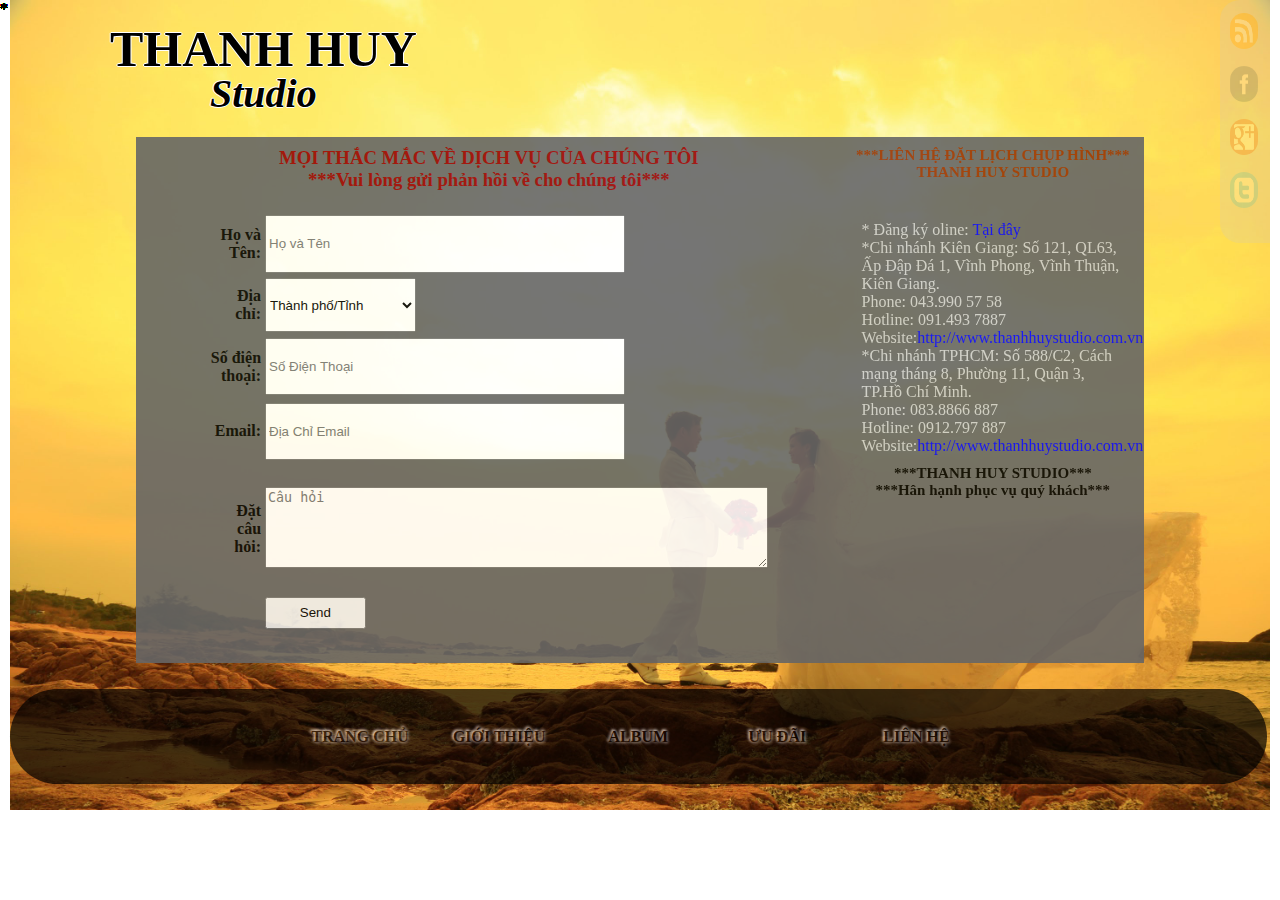
<file: LienHe.html>
<!DOCTYPE html><html><!-- InstanceBegin template="/Templates/Teamplate.dwt" codeOutsideHTMLIsLocked="false" -->
    <head>
    <script type='text/javascript'>
		//<![CDATA[
		var snowmax=100
		var snowcolor=new Array("#f2f8fa","#eff5f7","#dcedf1","#ffffff")
		var snowtype=new Array("Times","Arial","Times","Verdana")
		var snowletter="*"
		var sinkspeed=0.6
		var snowmaxsize=30
		var snowminsize=10
		// Set 1 for all-over-snowing, set 2 for left-side-snowing
		// Set 3 for center-snowing, set 4 for right-side-snowing
		var snowingzone=1
		// Do not edit below this line
		var snow=new Array()
		var marginbottom
		var marginright
		var timer
		var i_snow=0
		var x_mv=new Array();
		var crds=new Array();
		var lftrght=new Array();
		var browserinfos=navigator.userAgent
		var ie5=document.all&&document.getElementById&&!browserinfos.match(/Opera/)
		var ns6=document.getElementById&&!document.all
		var opera=browserinfos.match(/Opera/)
		var browserok=ie5||ns6||opera
		function randommaker(range) {
			rand=Math.floor(range*Math.random())
			return rand
		}
		 
		
		function initsnow() {
			if (ie5 || opera) {
				marginbottom = document.body.scrollHeight
				marginright = document.body.clientWidth-15
			}
			else if (ns6) {
				marginbottom = document.body.scrollHeight
				marginright = window.innerWidth-15
			}
			var snowsizerange=snowmaxsize-snowminsize
			for (i=0;i<=snowmax;i++) {
				crds[i] = 0;
				lftrght[i] = Math.random()*15;
				x_mv[i] = 0.03 + Math.random()/10;
				snow[i]=document.getElementById("s"+i)
				snow[i].style.fontFamily=snowtype[randommaker(snowtype.length)]
				snow[i].size=randommaker(snowsizerange)+snowminsize
				snow[i].style.fontSize=snow[i].size+'px';
				snow[i].style.color=snowcolor[randommaker(snowcolor.length)]
				snow[i].style.zIndex=1000
				snow[i].sink=sinkspeed*snow[i].size/5
				if (snowingzone==1) {snow[i].posx=randommaker(marginright-snow[i].size)}
				if (snowingzone==2) {snow[i].posx=randommaker(marginright/2-snow[i].size)}
				if (snowingzone==3) {snow[i].posx=randommaker(marginright/2-snow[i].size)+marginright/4}
				if (snowingzone==4) {snow[i].posx=randommaker(marginright/2-snow[i].size)+marginright/2}
				snow[i].posy=randommaker(2*marginbottom-marginbottom-2*snow[i].size)
				snow[i].style.left=snow[i].posx+'px';
				snow[i].style.top=snow[i].posy+'px';
			}
			movesnow()
		}

		function movesnow() {
			for (i=0;i<=snowmax;i++) {
				crds[i] += x_mv[i];
				snow[i].posy+=snow[i].sink
				snow[i].style.left=snow[i].posx+lftrght[i]*Math.sin(crds[i])+'px';
				snow[i].style.top=snow[i].posy+'px';
				if (snow[i].posy>=marginbottom-2*snow[i].size || parseInt(snow[i].style.left)>(marginright-3*lftrght[i])){
				if (snowingzone==1) {snow[i].posx=randommaker(marginright-snow[i].size)}
				if (snowingzone==2) {snow[i].posx=randommaker(marginright/2-snow[i].size)}
				if (snowingzone==3) {snow[i].posx=randommaker(marginright/2-snow[i].size)+marginright/4}
				if (snowingzone==4) {snow[i].posx=randommaker(marginright/2-snow[i].size)+marginright/2}
				snow[i].posy=0
			}
		}
		var timer=setTimeout("movesnow()",50)
		}
		for (i=0;i<=snowmax;i++) {
			document.write("<span id='s"+i+"' style='position:absolute;top:-"+snowmaxsize+"'>"+snowletter+"</span>")
		}
		if (browserok) {
			window.onload=initsnow
		}
		//]]>
	</script>
        <meta http-equiv="Content-Type" content="text/html; charset=utf-8" />
        <!-- InstanceBeginEditable name="doctitle" -->
        <title>Liên hệ</title>
        <!-- InstanceEndEditable -->
        <link rel="stylesheet" type="text/css" href="css/css.css">
        <!-- InstanceBeginEditable name="head" -->
        <!-- InstanceEndEditable -->
    </head>
    <body onload ="Load()">
        <div id = "wapper">
        	<img src="images/background0.jpg" id="LoadImg">
        	<div id="header">
            	<h1>THANH HUY</h1>
                <p><i>Studio</i></p>
                <div id="block_box">
                    <input type="image" src="images/iconc.png">
                    <a href ="https://www.facebook.com/haule.leconghau"><input type="image" src="images/iconfb.png"></a>
                    <a href ="https://plus.google.com/u/0/"><input type="image" src="images/icong+.png"></a>
                    <a href ="https://twitter.com/"><input type="image" src="images/icontw.png"></a>
                </div>
            </div>
        	<!-- InstanceBeginEditable name="EditRegion1" -->
            <div id="content">
            	 <div id="box">
                    <div id="left">
                    	<h3> MỌI THẮC MẮC VỀ DỊCH VỤ CỦA CHÚNG TÔI<BR> ***Vui lòng gửi phản hồi về cho chúng tôi***</h3>
                        <form name = "formTT">
                            <table>
                                <tr>
                                    <td class="col1">Họ và Tên: </td>
                                    <td class="col2"><input type="text" name="txtName" placeholder="Họ và Tên"></td>
                                </tr>
                                <tr>
                                    <td class="col1">Địa chỉ: </td>
                                    <td class="col5">
										<select name="diaChi"  value="">
											<option>Thành phố/Tỉnh</option>
											<option>TP.HCM</option>
											<option>Hà Nội</option>
											<option>Đà Nẵng</option>
											<option>Cần Thơ</option>
											<option>Cà Mau</option>
											<option>An Giang</option>
											<option>Tiền Giang</option>
											<option>Long An</option>
											<option>Đồng Nai</option>
											<option>Huế</option>
											<option>Hải Phòng</option>
											<option>Vinh</option>
										</select>
									</td>
									
                                </tr>
                                <tr>
                                    <td class="col1">Số điện thoại: </td>
                                    <td class="col2"><input type="text" name="txtPhone" placeholder="Số Điện Thoại"></td>
                                </tr>
                                <tr>
                                    <td class="col1">Email: </td>
                                    <td class="col2"><input type="text" name="txtMail" placeholder="Địa Chỉ Email"></td>
                                </tr>
                                <tr>
                                    <td class="col1">Đặt câu hỏi: </td>
                                    <td><textarea name="cauhoi" rows="5" cols="60" placeholder="Câu hỏi"></textarea></td>
                                </tr>
                                <tr>
                                	<td></td>
                                	<td id="col2"><input type="button" value="Send" onClick="fValid();"></td>
                                </tr>
                            </table>
                        </form>
                    </div>
                    <div id="right">
                    	<h3>***LIÊN HỆ ĐẶT LỊCH CHỤP HÌNH***<br>THANH HUY STUDIO</h3>
                        <p>
                        * Đăng ký oline: <a href="Dangky.html">Tại đây</a><br>
                        *Chi nhánh Kiên Giang: Số 121, QL63, Ấp Đập Đá 1, Vĩnh Phong, Vĩnh Thuận, Kiên Giang.<br>
                        Phone: 043.990 57 58<br>
                        Hotline: 091.493 7887<br>
                        Website:<a href="http://www.thanhhuystudio.com.vn/">http://www.thanhhuystudio.com.vn</a><br>
                        *Chi nhánh TPHCM: Số 588/C2, Cách mạng tháng 8, Phường 11, Quận 3, TP.Hồ Chí Minh. <br>
                        Phone: 083.8866 887<br>
                        Hotline: 0912.797 887<br>
                        Website:<a href="http://www.thanhhuystudio.com.vn/">http://www.thanhhuystudio.com.vn</a><br>
                        <h6>***THANH HUY STUDIO***<br>***Hân hạnh phục vụ quý khách***</h6>
              		</div>
               </div>
              
            </div>
            <!-- InstanceEndEditable -->
        	<div id="menu">
            	<ul>
                	<li id="left"></li>
                    <li><a href="index.html">TRANG CHỦ</a></li>
                    <li><a href="GioiThieu.html">GIỚI THIỆU</a></li>
                    <li><a href="Album.html">ALBUM</a></li>
                    <li><a href="UuDai.html">ƯU ĐÃI</a></li>
                    <li><a href="LienHe.html">LIÊN HỆ</a></li>
                    <li id="right"></li>
                </ul>
            </div>
        </div>
    </body>
<!-- InstanceEnd --></html>
<script>
	var w=(screen.availWidth -20) + "px";
	var h=(screen.availHeight -90)+ "px";
	document.getElementById("wapper").style.width = w;
	document.getElementById("wapper").style.height = h;
</script>
<script src="js/Validate.js"></script>
<script>
    	var dem = 0;
		var x = document.getElementById("LoadImg");
		var t;
		function Load(){
			t = setInterval(Run,2500);
		}
		function Run(){
				x.src="images/background" + dem + ".jpg";
				dem++;
					if(dem >= 12){
						dem = 0;
					}
		}
</script>
</file>
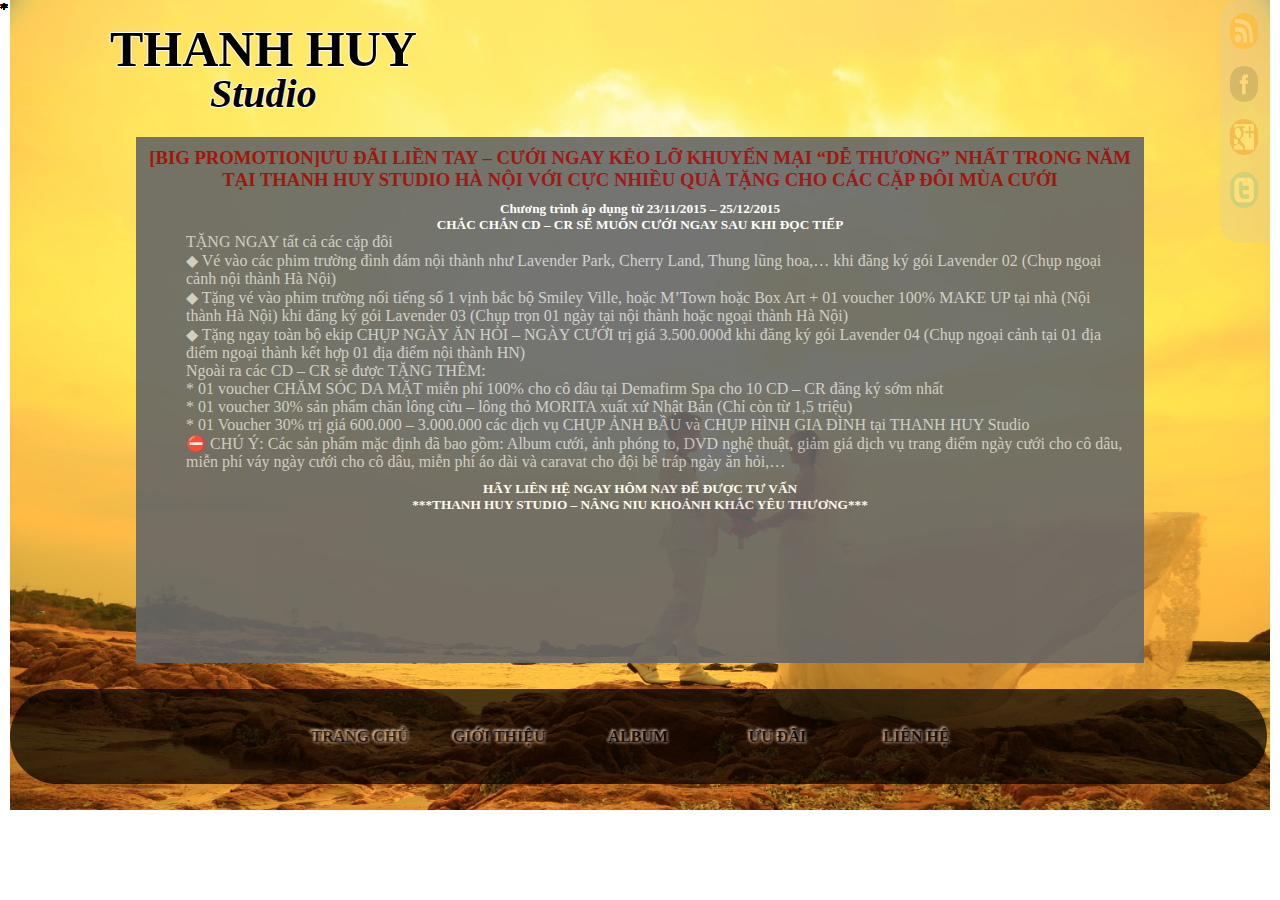
<file: UuDai.html>
<!DOCTYPE html><html><!-- InstanceBegin template="/Templates/Teamplate.dwt" codeOutsideHTMLIsLocked="false" -->
    <head>
    <script type='text/javascript'>
		//<![CDATA[
		var snowmax=100
		var snowcolor=new Array("#f2f8fa","#eff5f7","#dcedf1","#ffffff")
		var snowtype=new Array("Times","Arial","Times","Verdana")
		var snowletter="*"
		var sinkspeed=0.6
		var snowmaxsize=30
		var snowminsize=10
		// Set 1 for all-over-snowing, set 2 for left-side-snowing
		// Set 3 for center-snowing, set 4 for right-side-snowing
		var snowingzone=1
		// Do not edit below this line
		var snow=new Array()
		var marginbottom
		var marginright
		var timer
		var i_snow=0
		var x_mv=new Array();
		var crds=new Array();
		var lftrght=new Array();
		var browserinfos=navigator.userAgent
		var ie5=document.all&&document.getElementById&&!browserinfos.match(/Opera/)
		var ns6=document.getElementById&&!document.all
		var opera=browserinfos.match(/Opera/)
		var browserok=ie5||ns6||opera
		function randommaker(range) {
			rand=Math.floor(range*Math.random())
			return rand
		}
		 
		
		function initsnow() {
			if (ie5 || opera) {
				marginbottom = document.body.scrollHeight
				marginright = document.body.clientWidth-15
			}
			else if (ns6) {
				marginbottom = document.body.scrollHeight
				marginright = window.innerWidth-15
			}
			var snowsizerange=snowmaxsize-snowminsize
			for (i=0;i<=snowmax;i++) {
				crds[i] = 0;
				lftrght[i] = Math.random()*15;
				x_mv[i] = 0.03 + Math.random()/10;
				snow[i]=document.getElementById("s"+i)
				snow[i].style.fontFamily=snowtype[randommaker(snowtype.length)]
				snow[i].size=randommaker(snowsizerange)+snowminsize
				snow[i].style.fontSize=snow[i].size+'px';
				snow[i].style.color=snowcolor[randommaker(snowcolor.length)]
				snow[i].style.zIndex=1000
				snow[i].sink=sinkspeed*snow[i].size/5
				if (snowingzone==1) {snow[i].posx=randommaker(marginright-snow[i].size)}
				if (snowingzone==2) {snow[i].posx=randommaker(marginright/2-snow[i].size)}
				if (snowingzone==3) {snow[i].posx=randommaker(marginright/2-snow[i].size)+marginright/4}
				if (snowingzone==4) {snow[i].posx=randommaker(marginright/2-snow[i].size)+marginright/2}
				snow[i].posy=randommaker(2*marginbottom-marginbottom-2*snow[i].size)
				snow[i].style.left=snow[i].posx+'px';
				snow[i].style.top=snow[i].posy+'px';
			}
			movesnow()
		}

		function movesnow() {
			for (i=0;i<=snowmax;i++) {
				crds[i] += x_mv[i];
				snow[i].posy+=snow[i].sink
				snow[i].style.left=snow[i].posx+lftrght[i]*Math.sin(crds[i])+'px';
				snow[i].style.top=snow[i].posy+'px';
				if (snow[i].posy>=marginbottom-2*snow[i].size || parseInt(snow[i].style.left)>(marginright-3*lftrght[i])){
				if (snowingzone==1) {snow[i].posx=randommaker(marginright-snow[i].size)}
				if (snowingzone==2) {snow[i].posx=randommaker(marginright/2-snow[i].size)}
				if (snowingzone==3) {snow[i].posx=randommaker(marginright/2-snow[i].size)+marginright/4}
				if (snowingzone==4) {snow[i].posx=randommaker(marginright/2-snow[i].size)+marginright/2}
				snow[i].posy=0
			}
		}
		var timer=setTimeout("movesnow()",50)
		}
		for (i=0;i<=snowmax;i++) {
			document.write("<span id='s"+i+"' style='position:absolute;top:-"+snowmaxsize+"'>"+snowletter+"</span>")
		}
		if (browserok) {
			window.onload=initsnow
		}
		//]]>
	</script>
        <meta http-equiv="Content-Type" content="text/html; charset=utf-8" />
        <!-- InstanceBeginEditable name="doctitle" -->
        <title>Ưu Đãi</title>
        <!-- InstanceEndEditable -->
        <link rel="stylesheet" type="text/css" href="css/css.css">
        <!-- InstanceBeginEditable name="head" -->
        <!-- InstanceEndEditable -->
    </head>
    <body onload ="Load()">
        <div id = "wapper">
        	<img src="images/background0.jpg" id="LoadImg">
        	<div id="header">
            	<h1>THANH HUY</h1>
                <p><i>Studio</i></p>
                <div id="block_box">
                    <input type="image" src="images/iconc.png">
                    <a href ="https://www.facebook.com/haule.leconghau"><input type="image" src="images/iconfb.png"></a>
                    <a href ="https://plus.google.com/u/0/"><input type="image" src="images/icong+.png"></a>
                    <a href ="https://twitter.com/"><input type="image" src="images/icontw.png"></a>
                </div>
            </div>
        	<!-- InstanceBeginEditable name="EditRegion1" -->
            <div id="content">
                <div id="box">
                	<h3>[BIG PROMOTION]ƯU ĐÃI LIỀN TAY – CƯỚI NGAY KẺO LỠ 
                    KHUYẾN MẠI “DỄ THƯƠNG” NHẤT TRONG NĂM<br>TẠI THANH HUY STUDIO HÀ NỘI VỚI CỰC NHIỀU QUÀ TẶNG CHO CÁC CẶP ĐÔI MÙA CƯỚI
                    </h3>    
                    <h5>Chương trình áp dụng từ 23/11/2015 – 25/12/2015<br>
CHẮC CHẮN CD – CR SẼ MUỐN CƯỚI NGAY SAU KHI ĐỌC TIẾP</h5>
					<p>
                    TẶNG NGAY tất cả các cặp đôi<br>
◆ Vé vào các phim trường đình đám nội thành như Lavender Park, Cherry Land, Thung lũng hoa,… khi đăng ký gói Lavender 02 (Chụp ngoại cảnh nội thành Hà Nội)<br>
◆ Tặng vé vào phim trường nổi tiếng số 1 vịnh bắc bộ Smiley Ville, hoặc M’Town hoặc Box Art + 01 voucher 100% MAKE UP tại nhà (Nội thành Hà Nội) khi đăng ký gói Lavender 03 (Chụp trọn 01 ngày tại nội thành hoặc ngoại thành Hà Nội)<br>
◆ Tặng ngay toàn bộ ekip CHỤP NGÀY ĂN HỎI – NGÀY CƯỚI trị giá 3.500.000đ khi đăng ký gói Lavender 04 (Chụp ngoại cảnh tại 01 địa điểm ngoại thành kết hợp 01 địa điểm nội thành HN)<br>
Ngoài ra các CD – CR sẽ được TẶNG THÊM:<br>
* 01 voucher CHĂM SÓC DA MẶT miễn phí 100% cho cô dâu tại Demafirm Spa cho 10 CD – CR đăng ký sớm nhất<br>
* 01 voucher 30% sản phẩm chăn lông cừu – lông thỏ MORITA xuất xứ Nhật Bản (Chỉ còn từ 1,5 triệu)<br>
* 01 Voucher 30% trị giá 600.000 – 3.000.000 các dịch vụ CHỤP ẢNH BẦU và CHỤP HÌNH GIA ĐÌNH tại THANH HUY Studio<br>
⛔ CHÚ Ý: Các sản phẩm mặc định đã bao gồm: Album cưới, ảnh phóng to, DVD nghệ thuật, giảm giá dịch vụ trang điểm ngày cưới cho cô dâu, miễn phí váy ngày cưới cho cô dâu, miễn phí áo dài và caravat cho đội bê tráp ngày ăn hỏi,…<br>
			
                    </p>
                    <h5>HÃY LIÊN HỆ NGAY HÔM NAY ĐỂ ĐƯỢC TƯ VẤN<br>
***THANH HUY STUDIO – NÂNG NIU KHOẢNH KHẮC YÊU THƯƠNG***</h5>
                </div>
            </div>
            <!-- InstanceEndEditable -->
        	<div id="menu">
            	<ul>
                	<li id="left"></li>
                    <li><a href="index.html">TRANG CHỦ</a></li>
                    <li><a href="GioiThieu.html">GIỚI THIỆU</a></li>
                    <li><a href="Album.html">ALBUM</a></li>
                    <li><a href="UuDai.html">ƯU ĐÃI</a></li>
                    <li><a href="LienHe.html">LIÊN HỆ</a></li>
                    <li id="right"></li>
                </ul>
            </div>
        </div>
    </body>
<!-- InstanceEnd --></html>
<script>
	var w=(screen.availWidth -20) + "px";
	var h=(screen.availHeight -90)+ "px";
	document.getElementById("wapper").style.width = w;
	document.getElementById("wapper").style.height = h;
</script>
<script>
    	var dem = 0;
		var x = document.getElementById("LoadImg");
		var t;
		function Load(){
			t = setInterval(Run,2500);
		}
		function Run(){
				x.src="images/background" + dem + ".jpg";
				dem++;
					if(dem >= 12){
						dem = 0;
					}
		}
</script>
</file>
<file: css/css.css>
*{margin:auto;}
/*đây là phần định dạng trang chủ*/
#wapper{
	position:relative;
	width:100%;
	height:100%;
	}
#wapper>img{
	position:absolute;
	float:left;
	width:100%;
	height:100%;
	}
#header{
	position:relative;
	width:100%;
	height:15%;
	}
#header h1{
	position:absolute;
	font-size:50PX;
	margin-top:20px;
	margin-left:100px;
	text-shadow: -1px 0 #FFF, 0 1px #FFF, 1px 0 #FFF, 0 -1px #FFF;
	}
#header p{
	position:absolute;
	font-size:40PX;
	margin-top:70px;
	margin-left:200px;
	text-shadow: -1px 0 #FFF, 0 1px #FFF, 1px 0 #FFF, 0 -1px #FFF;
	font-weight:bold;
	font-family:VNI-Thufap3;
	}
#header #block_box{
	position:relative;
	width:4%;
	height:200%;
	margin-left:96%;
	background:#CCC;
	opacity:0.2;
	border-radius:20px 0px 0px 20px;
	}
#header #block_box:hover{
	opacity:1;
	}
#header input{
	position:relative;
	margin-left:20%;
	width:57%;
	height:15%;
	margin-top:25%;
	border-radius:30px;
	}
#content{
	width:100%;
	height:70%;
	}
#menu{
	width:100%;
	height:15%;
		}
#menu li{
	width:11.4%;
	height:95px;
	line-height:95px;
	float:left;
	display:block;
	background:#000;
	opacity:0.7;
	text-align:center;
	font-weight:bold;
	}
#menu li:hover{
	background:#999;
	}
#menu li#left{
	margin-left:-40px;
	width:23%;
	float:left;
	background:#000;
	border-radius:100px 0px 0px 100px;
	}
#menu li#right{
	width:23%;
	float:left;
	background:#000;
	border-radius:0px 100px 100px 0px;
	}
#menu li a{
	text-decoration:none;
	color:#000;
	text-shadow:1px 1px 3px #666,-1px -1px 3px #FFF, 1px 1px 3px #666,-1px -1px 3px #FFF;
	}
#menu li a:hover{
	color:#00F;
	}
/*đây là phần định dạng album*/
#content #box{
	width:80%;
	height:65%;
	background:#666;
	position:absolute;
	margin-top:15px;
	margin-left:10%;
	opacity:0.95;
	}
.product{
	width:22%;
	height:45%;
	float:left;
	margin-top:15px;
	margin-left:25px;
	}
#content #box .product img{
	width:99%;
	height:99%;
	opacity:0.9;
	-webkit-transition: width 2s, height 2s, -webkit-transform 2s; /* Safari */
    transition: width 2s, height 2s, transform 2s;
	}
#content #box .product img:hover{
	opacity:1;
    -webkit-transform: rotate(360deg); /* Safari */
    transform: rotate(360deg);
	border: thin solid #FFF;
	}

/*đây là phần định dạng trang giới thiệu*/
#content #box>input{
	position:relative;
	margin-left:50px;
	}
#box #images{
	width:30%;
	height:100%;
	float:left;
	}
#box #images>img{
	width:90%;
	height:90%;
	margin-left:5%;
	margin-top:5%;
	}
#text{
	width:70%;
	height:100%;
	float:left;
	}
#text h2{
	margin-top:10px;
	margin-left:10px;
	text-align:left;
	font-size:35px;
	color:#FFF;
	}
#content #box #text>p{
	margin-left:10px;
	margin-right:10px;
	text-align:justify;
	margin-top:10px;
	color:#CCC;
	}
#content #box #text p a{
	text-decoration:none;
	font-weight:bold;
	color:#000;
	}
#content #box #text>h6{
	text-align:center;
	font-size:15px;
	color:#F00;
	margin-top:10px;
	}

/*đây là phân định dạng trang liên hệ*/
#content #box{
	position:relative;
	width:80%;
	height:65%;
	position:absolute;
	margin-top:15px;
	margin-left:10%;
	opacity:0.9;
}
#box #left{
	width:70%;
	height:100%;
	float:left;
	}
#box #left form{
	width:80%;
	height:80%;
	margin-top:20px;
	}
form table{
	width:100%;
	height:100%;
	}
.col2{
	width:90%;
	height:15%;
	}
#col2>input{
	width:20%;
	height:100%;
	}
td>input{
	width:70%;
	height:85%;
		}
.col1{
	width:20%;
	text-align:right;
	font-weight:bold;
	}
.col5 select{
	width:30%;
	height:100%;
	}
h3{
	text-align:center;
	}
#box #right{
	width:30%;
	height:100%;
	float:left;
	}
#content #box #right>h3{
	color:#930;
	font-size:15px;
	margin-top:10px;
	}
#content #box #right>p{
	text-align:left;
	margin-left:20px;
	margin-right:20px;
	margin-top:40px;
	color:#CCC;
	}
#content #box #right p>a{
	text-decoration:none;
	color:#00F;
	}
#content #box #right>h6{
	text-align:center;
	margin-top:10px;
	font-size:15px;
	}
/*đây là phần định dạng trang ưu đãi*/
h3{
	text-align:center;
	margin-top:10px;
	color:#900;
	}
h5{
	text-align:center;
	margin-top:10px;
	color:#FFF;
	}

#box>p{
	margin-left:50px;
	margin-right:20px;
	text-align:left;
	color:#CCC;
	}

/*đây là phần định dạng trang chi tiết*/
#box>img{
	width:65%;
	height:90%;
	margin-left:6%;
	margin-top:2%;
	}
#content #box>input{
	position:relative;
	width:50px;
	height:50px;
	border-radius:25px;
	margin-left:6.5%;
	margin-bottom:15%;
	opacity:0.2;
	}
#content #box input:hover{
	opacity:1;
	}

/*đây là phần định dạng trang đăng ký*/
#dangky{
	position:absolute;
	width:60%;
	height:65%;
	margin-left:19%;
	margin-top:1.5%;
	opacity:0.95;
	background:#666;
}
#dangky h2{
	margin-left:5%;
	margin-top:2%;
	margin-bottom:1%;
	font-size:30px;
}
#dangky form .col1{
	width:30%;
}
#dangky form .col2{
	width:70%;
}
#dangky input[type="text"]{
	height:25px;
}
#dangky select{
	height:25px;
}
#dangky input[type="button"]{
	width:80px;
	height:25px;
}
.col3>input{
	width:150px;
	height:25px;
	}
</file>
